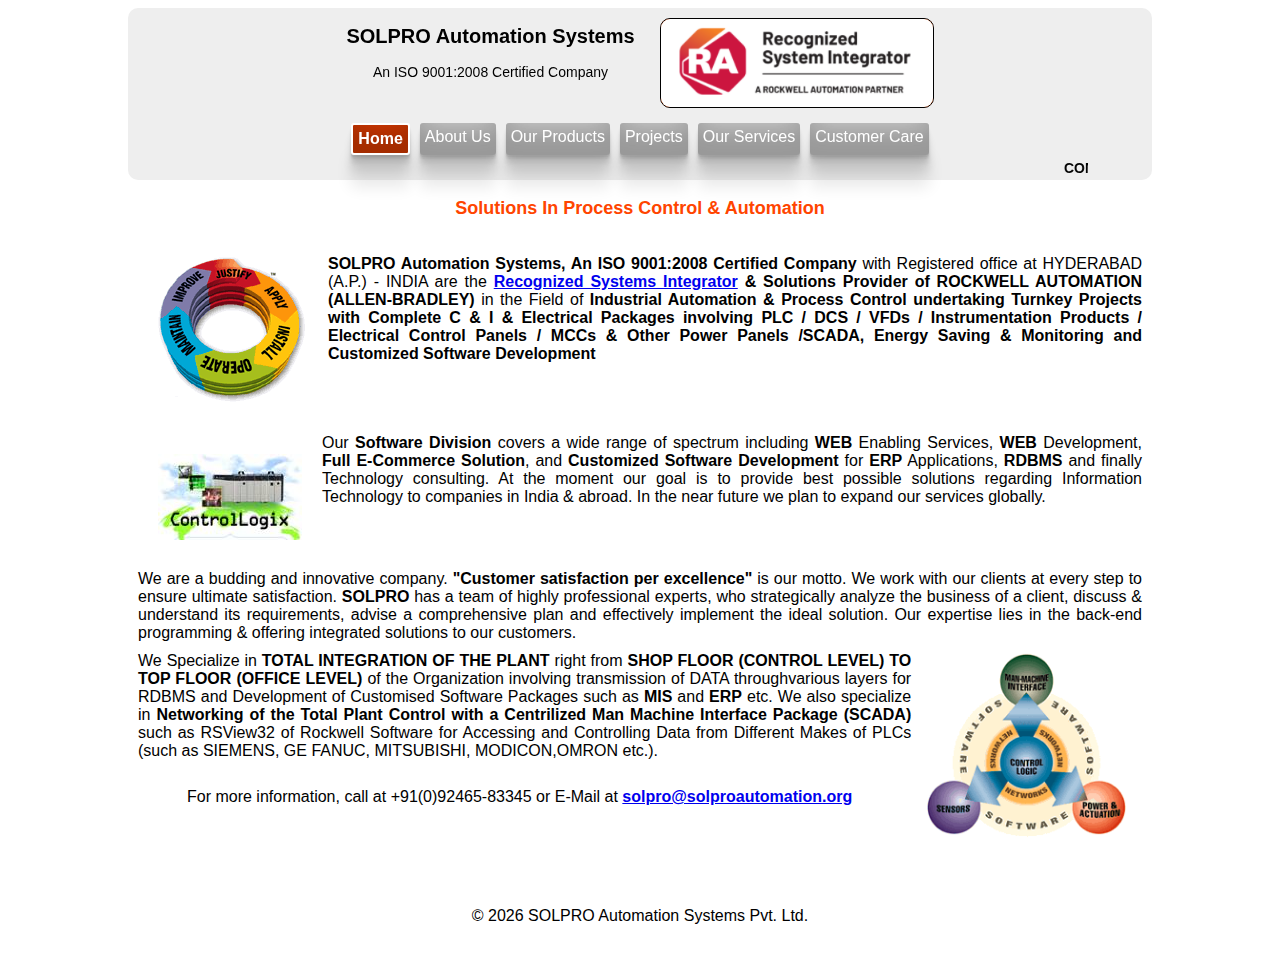
<file: index.html>
<!DOCTYPE html>
<html lang="en">
  <head>
    <meta charset="UTF-8" />
    <meta http-equiv="X-UA-Compatible" content="IE=edge" />
    <meta name="viewport" content="width=device-width, initial-scale=1.0" />
    <link rel="stylesheet" href="style.css" />
    <title>SOLPRO Automation Systems</title>
  </head>

  <body>
    <div id="container">
      <nav class="navigationbar">
        <div class="logozone">
          <div>
            <div>
              <h2>SOLPRO Automation Systems</h2>
              <p>An ISO 9001:2008 Certified Company</p>
                <span class="smalldevices">Rockwell Automation Partner & Recognized System Integrator</span>
            </div>
            
          </div>
          <img class= "pulse" src="headerimage.png" alt="" />
        </div>
        <div id="menu">
          <a href="#" class="active">Home</a>
          <a href="about.html">About Us</a>
          <a href="ourproducts.html">Our Products</a>
          <a href="projects.html">Projects</a>
          <a href="ourservices.html">Our Services</a>
          <!-- <a href="ourclients.html">Our Clients</a> -->
          <!-- <a href="contactus.html">Contact Us</a> -->
          <a href="customercare.html">Customer Care</a>
        </div>
        <div class="marquee-container">
          <marquee class='marquee-code' direction='left' behavior='scrool' scrollamount='3' >COMPLETE SOLUTIONS PROVIDER IN THE FIELD OF INDUSTRIAL AUTOMATION & PROCESS CONTROL USING PLC/DCS/SCADA/ELECTRICAL PANELS,MCC ETC.</marquee>
        </div>
      </nav>
      
      

      
      <div>
        <h3 class="center incfont">
          Solutions In Process Control  & Automation 
        </h3>

       
        
        <p>
          <img class="imgleft" src="homepageimages/pr_lcc.gif" alt="image">
          <br>
          <span class="bold">SOLPRO Automation Systems, An ISO 9001:2008 Certified Company </span> with Registered office at  HYDERABAD (A.P.) - INDIA  are the <span class="bold"> <a href="ROCKWELL CERTIFICATE OF RECOGNITION.pdf" target="_blank">Recognized Systems Integrator</a> & Solutions Provider of ROCKWELL AUTOMATION (ALLEN-BRADLEY) </span> in the Field of <span class="bold">Industrial Automation & Process Control undertaking Turnkey Projects with Complete C & I & Electrical Packages involving PLC / DCS / VFDs / Instrumentation  Products / Electrical Control Panels / MCCs & Other Power Panels /SCADA, Energy Saving & Monitoring and  Customized Software Development</span>
          <div class="clearfix"></div>

        </p>
        
        <p>
          <img class="imgleft" src="homepageimages/image002.jpg" alt="image">
          Our <span class="bold">Software Division</span> covers a wide range of spectrum including <span class="bold">WEB</span> Enabling Services, <span class="bold">WEB</span> Development, <span class="bold">Full E-Commerce Solution</span>, and <span class="bold">Customized Software Development</span> for <span class="bold">ERP</span> Applications, <span class="bold">RDBMS</span> and finally Technology consulting. At the moment our goal is to provide best possible solutions regarding Information Technology to companies in India & abroad. In the near future we plan to expand our services globally.
          <div class="clearfix"></div>
        </p>
        <p>
          We are a budding and innovative company. <span class="bold">"Customer satisfaction per excellence"</span> is our motto. We work with our clients at every step to ensure ultimate satisfaction. <span class="bold">SOLPRO</span> has a team of highly professional experts, who strategically analyze the business of a client, discuss & understand its requirements, advise a comprehensive plan and effectively implement the ideal solution. Our expertise lies in the back-end programming & offering integrated solutions to our customers.
        </p>

        <p>
          <img class="imgright" src="homepageimages/pr_ptm.gif" alt="">
          We Specialize in <span class="bold">TOTAL INTEGRATION OF THE PLANT</span> right from <span class="bold">SHOP FLOOR (CONTROL LEVEL) TO TOP FLOOR (OFFICE LEVEL)</span> of the Organization involving transmission of DATA throughvarious layers for RDBMS and  Development of Customised Software Packages such as <span class="bold">MIS</span> and <span class="bold">ERP</span> etc. We also specialize in <span class="bold">Networking of the Total Plant Control with a Centrilized Man Machine Interface Package (SCADA)</span> such as RSView32 of Rockwell Software for Accessing and Controlling Data from Different Makes of PLCs (such as SIEMENS, GE FANUC, MITSUBISHI, MODICON,OMRON etc.).
          <br>
          <br>
          <div class="clearjustify center">

            For more information, call at +91(0)92465-83345 or E-Mail at  <a href="mailto:someone@example.com"> <strong>solpro@solproautomation.org</strong></a>
          </div>
          <div class="clearfix"></div>
        </p>
        <p>
        </p>
      </div>

      <footer id="footer">

      </footer>

    </div>

  </body>
  <footer id="footer">
    <p class="center">
      &copy;
      <span></span>
      SOLPRO Automation Systems Pvt. Ltd.
      <br />
    </p>
  </footer>
  <script src="script.js"></script>
</html>
</file>
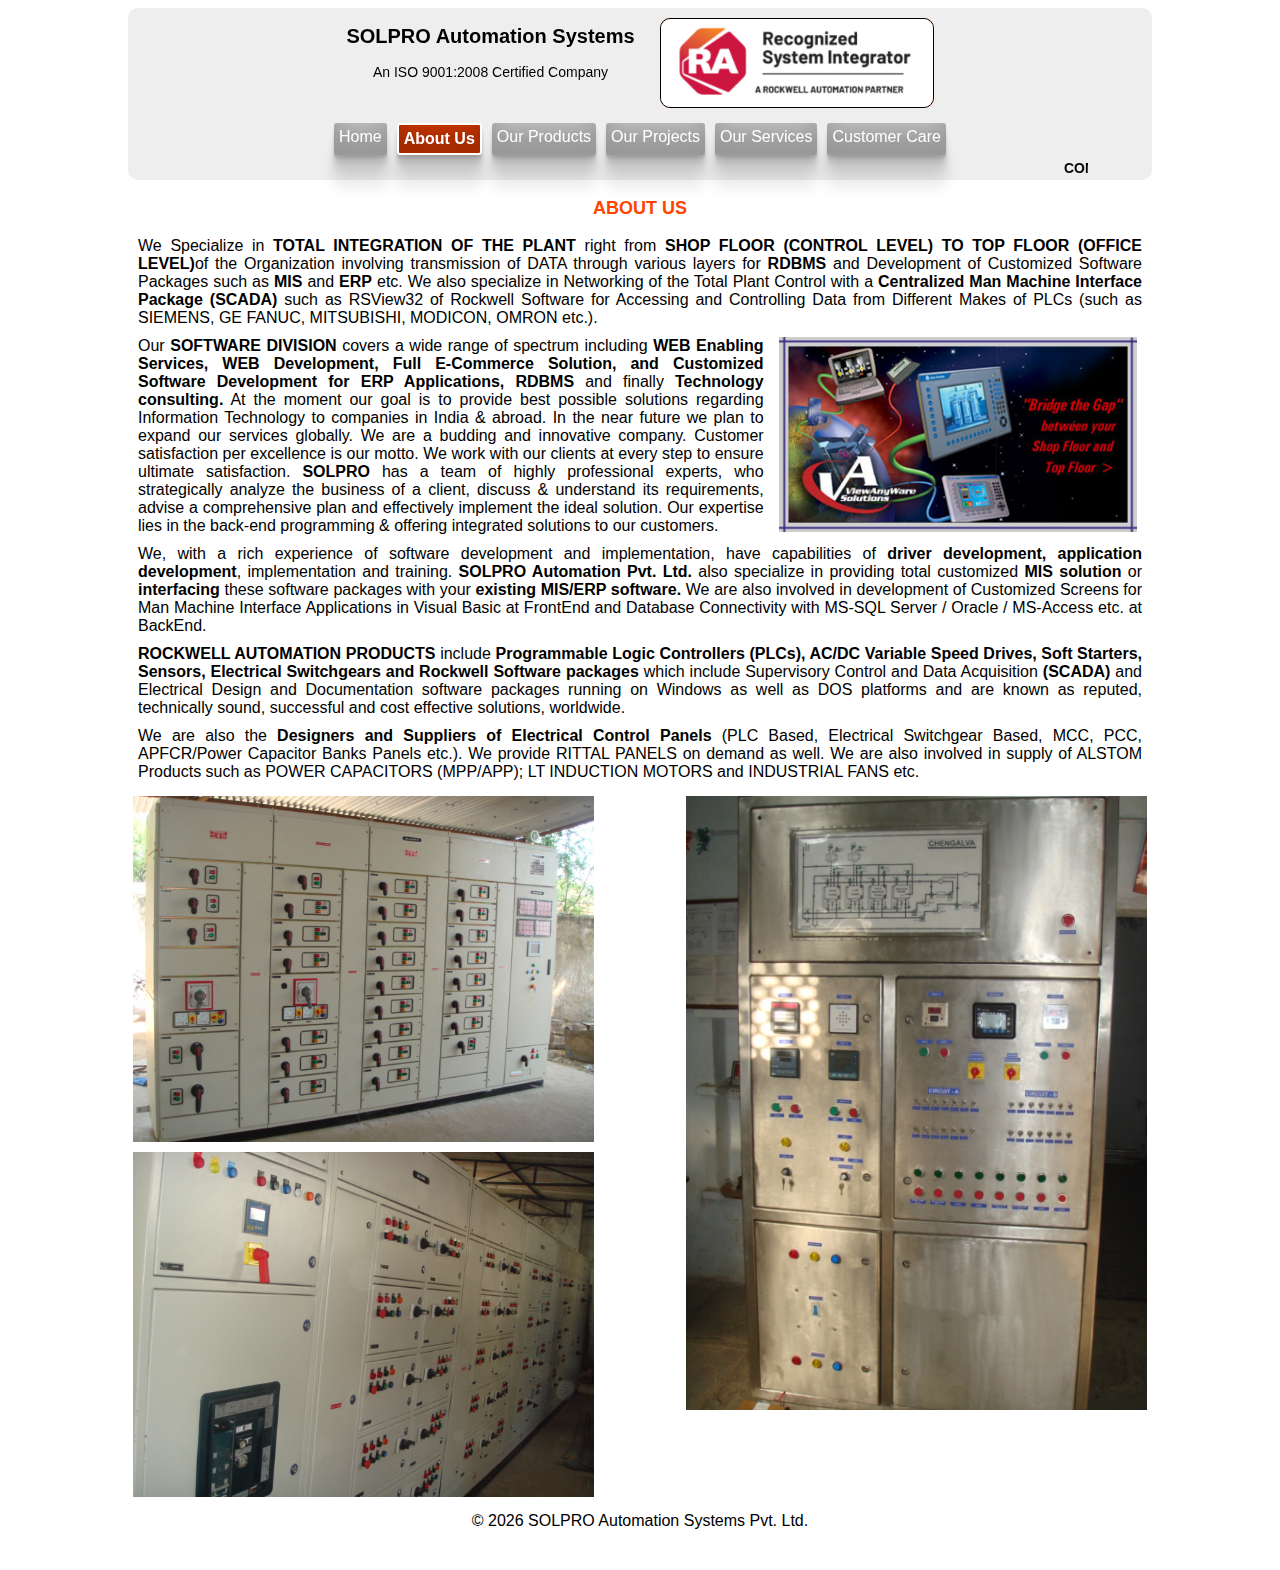
<file: about.html>
<!DOCTYPE html>
<html lang="en">
  <head>
    <meta charset="UTF-8" />
    <meta http-equiv="X-UA-Compatible" content="IE=edge" />
    <meta name="viewport" content="width=device-width, initial-scale=1.0" />
    <link rel="stylesheet" href="style.css" />
    <title>About Us - SOLPRO Automation Systems</title>
  </head>

  <body>
    <div id="container">
      <nav class="navigationbar">
        <div class="logozone">
          <div>
            <h2>SOLPRO Automation Systems</h2>
            <p>
              <span> An ISO 9001:2008 Certified Company
            </p>
            <p>
              <span class="smalldevices">Rockwell Automation Partner & Recognized System Integrator
            </p>
          </div>
          <img class="pulse" src="headerimage.png" alt="" />
        </div>
        <div id="menu">
          <a href="index.html">Home</a>
          <a href="#" class="active">About Us</a>
          <a href="ourproducts.html">Our Products</a>
          <a href="projects.html">Our Projects</a>
          <a href="ourservices.html">Our Services</a>
          <!-- <a href="ourclients.html">Our Clients</a> -->
          <!-- <a href="contactus.html">Contact Us</a> -->
          <a href="customercare.html">Customer Care</a>
        </div>
        <div class="marquee-container">
          <marquee class="marquee-code" direction="left" behavior="scrool" scrollamount="3"
            >COMPLETE SOLUTIONS PROVIDER IN THE FIELD OF INDUSTRIAL AUTOMATION & PROCESS CONTROL USING
            PLC/DCS/SCADA/ELECTRICAL PANELS,MCC ETC.</marquee
          >
        </div>
      </nav>

      <div>
        <h3 class="center incfont">ABOUT US</h3>
        <p>
          We Specialize in <span class="bold">TOTAL INTEGRATION OF THE PLANT</span> right from <span class="bold">SHOP FLOOR (CONTROL LEVEL) TO TOP FLOOR (OFFICE
          LEVEL)</span>of the Organization involving transmission of DATA through various layers for <span class="bold">RDBMS</span> and Development of
          Customized Software Packages such as <span class="bold">MIS</span> and <span class="bold">ERP</span> etc. We also specialize in Networking of the Total Plant
          Control with a <span class="bold">Centralized Man Machine Interface Package (SCADA)</span> such as RSView32 of Rockwell Software for
          Accessing and Controlling Data from Different Makes of PLCs (such as SIEMENS, GE FANUC, MITSUBISHI, MODICON,
          OMRON etc.).

        </p>
        <img class="imgright corr-35" src="./aboutusimages/image1.jpg" alt="" />


        <p>
          Our <span class="bold">SOFTWARE DIVISION</span> covers a wide range of spectrum including <span class="bold">WEB Enabling Services, WEB Development, Full
          E-Commerce Solution, and Customized Software Development for ERP Applications, RDBMS</span> and finally <span class="bold">Technology
          consulting.</span> At the moment our goal is to provide best possible solutions regarding Information Technology to
          companies in India & abroad. In the near future we plan to expand our services globally. We are a budding and
          innovative company. Customer satisfaction per excellence is our motto. We work with our clients at every step
          to ensure ultimate satisfaction. <span class="bold">SOLPRO</span> has a team of highly professional experts, who strategically analyze
          the business of a client, discuss & understand its requirements, advise a comprehensive plan and effectively
          implement the ideal solution. Our expertise lies in the back-end programming & offering integrated solutions
          to our customers.
        </p>
        <p>
          We, with a rich experience of software development and implementation, have capabilities of <span class="bold">driver
          development, application development</span>, implementation and training. <span class="bold">SOLPRO Automation Pvt. Ltd.</span> also specialize
          in providing total customized <span class="bold">MIS solution</span> or <span class="bold">interfacing</span> these software packages with your <span class="bold">existing MIS/ERP
          software.</span> We are also involved in development of Customized Screens for Man Machine Interface Applications in
          Visual Basic at FrontEnd and Database Connectivity with MS-SQL Server / Oracle / MS-Access etc. at BackEnd.
        </p>

        <p>
          

          <span class="bold">ROCKWELL AUTOMATION PRODUCTS</span> include <span class="bold">Programmable Logic Controllers (PLCs), AC/DC Variable Speed Drives, Soft
          Starters, Sensors, Electrical Switchgears and Rockwell Software packages</span> which include Supervisory Control and
          Data Acquisition <span class="bold">(SCADA)</span> and Electrical Design and Documentation software packages running on Windows as well
          as DOS platforms and are known as reputed, technically sound, successful and cost effective solutions,
          worldwide.

        </p>
        <p>
          
          
          We are also the <span class="bold">Designers and Suppliers of Electrical Control Panels</span> (PLC Based, Electrical Switchgear Based,
          MCC, PCC, APFCR/Power Capacitor Banks Panels etc.). We provide RITTAL PANELS on demand as well. We are also
          involved in supply of ALSTOM Products such as POWER CAPACITORS (MPP/APP); LT INDUCTION MOTORS and INDUSTRIAL
          FANS etc.
          <br>
        </p>
          <p>

            <div class="">

              
              <img src="aboutusimages/ONGC DRAWOUT MCC+PLC Panel.jfif" class="imgleft wid45" alt="">
              <img src="aboutusimages/PLC Panel for CIP.jfif" class="imgright wid45" alt="">
              <img class="imgleft wid45  " src="./aboutusimages/MCC (2).jfif" alt="">
              <div class="clearfix"></div>
            </div>
          </p>

        
          
          

        
      </div>
    </div>
  </body>
  <footer id="footer">
    <p class="center">
      &copy;
      <span></span>
      SOLPRO Automation Systems Pvt. Ltd.
      <br />
    </p>
  </footer>
  <script src="script.js"></script>

</html>
</file>
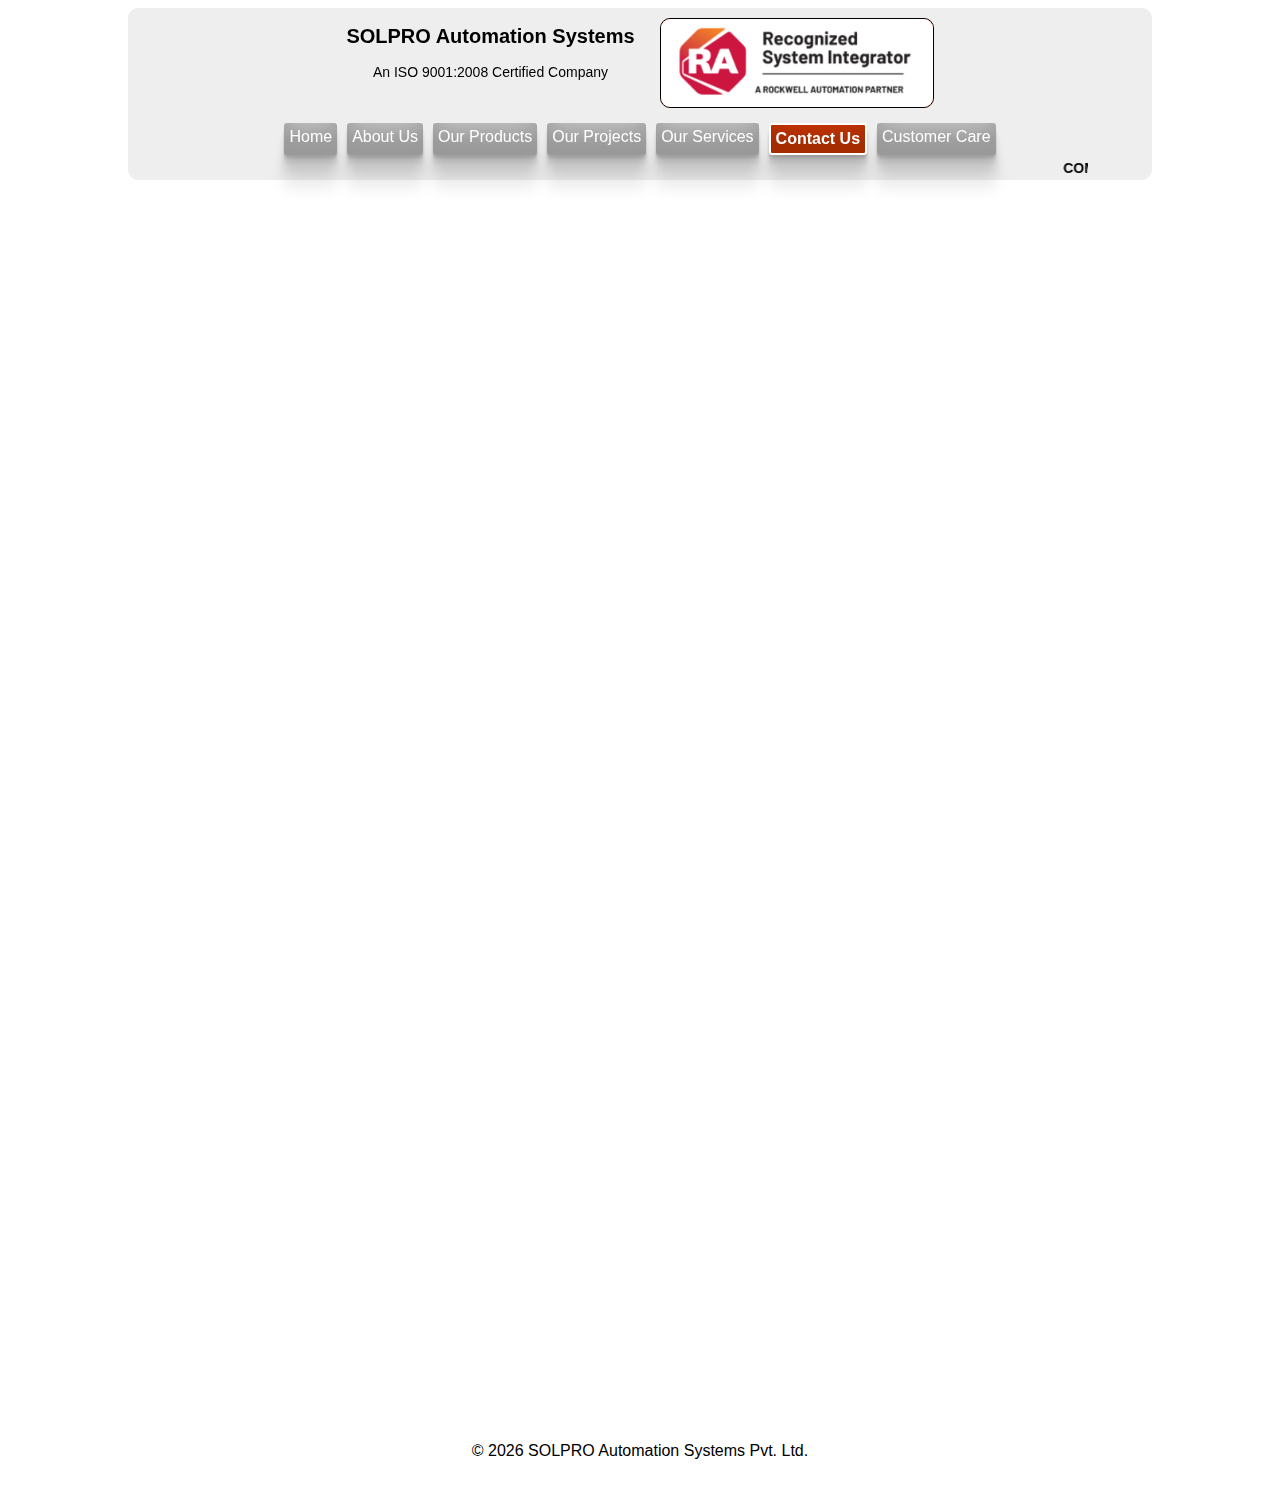
<file: contactus.html>
<!DOCTYPE html>
<html lang="en">
  <head>
    <meta charset="UTF-8" />
    <meta http-equiv="X-UA-Compatible" content="IE=edge" />
    <meta name="viewport" content="width=device-width, initial-scale=1.0" />
    <link rel="stylesheet" href="style.css" />
    <title>Contact Us - SOLPRO Automation Systems</title>
  </head>

  <body>
    <div id="container">
      <nav class="navigationbar">
        <div class="logozone">
          <div>
            <h2>SOLPRO Automation Systems</h2>
            <p>
              <span>An ISO 9001:2008 Certified Company</span>
            </p>
            <p>
              <span class="smalldevices">
                Rockwell Automation Partner & Recognized System Integrator
              </span>
            </p>
          </div>
          <img class="pulse" src="headerimage.png" alt="" />
        </div>
        <div id="menu">
          <a href="index.html">Home</a>
          <a href="about.html">About Us</a>
          <a href="ourproducts.html">Our Products</a>
          <a href="projects.html">Our Projects</a>
          <a href="ourservices.html">Our Services</a>
          <!-- <a href="ourclients.html">Our Clients</a> -->
          <a href="#" class="active">Contact Us</a>
          <a href="customercare.html">Customer Care</a>
        </div>
        <div class="marquee-container">
          <marquee
            class="marquee-code"
            direction="left"
            behavior="scrool"
            scrollamount="3"
          >
            COMPLETE SOLUTIONS PROVIDER IN THE FIELD OF INDUSTRIAL AUTOMATION &
            PROCESS CONTROL USING PLC/DCS/SCADA/ELECTRICAL PANELS,MCC ETC.
          </marquee>
        </div>
      </nav>
    </div>
    <div >
      <div class="contactform">
        <iframe src="https://docs.google.com/forms/d/e/1FAIpQLScWnnIuK90iy4w7n-n-uVvs8ANgHSNP3gcescEr6vM7kZXhtQ/viewform?embedded=true" width="500" height="700" frameborder="0" marginheight="0" marginwidth="4">Loading…</iframe>
      </div>
    </div>
  </body>
  <footer id="footer">
    <p class="center">
      &copy;
      <span></span>
      SOLPRO Automation Systems Pvt. Ltd.
      <br />
    </p>
  </footer>
  <script src="script.js"></script>
</html>
</file>
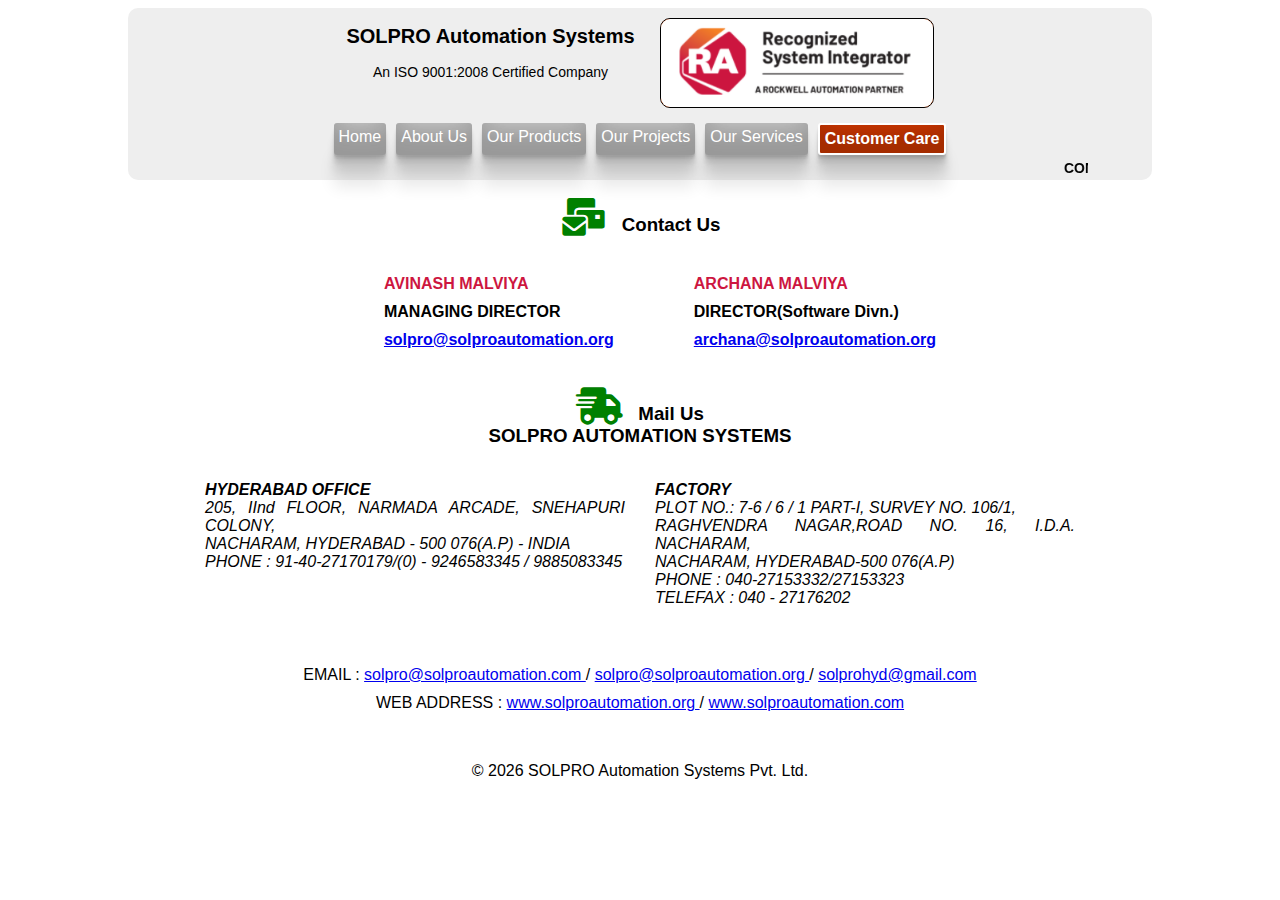
<file: customercare.html>
<!DOCTYPE html>
<html lang="en">
  <head>
    <meta charset="UTF-8" />
    <meta http-equiv="X-UA-Compatible" content="IE=edge" />
    <meta name="viewport" content="width=device-width, initial-scale=1.0" />
    <link
      rel="stylesheet"
      href="https://cdnjs.cloudflare.com/ajax/libs/font-awesome/6.0.0/css/all.min.css"
      integrity="sha512-9usAa10IRO0HhonpyAIVpjrylPvoDwiPUiKdWk5t3PyolY1cOd4DSE0Ga+ri4AuTroPR5aQvXU9xC6qOPnzFeg=="
      crossorigin="anonymous"
      referrerpolicy="no-referrer"
    />
    <link rel="stylesheet" href="style.css" />
    <title>Customer Care - SOLPRO Automation Systems</title>
  </head>

  <body>
    <div id="container">
      <nav class="navigationbar">
        <div class="logozone">
          <div>
            <h2>SOLPRO Automation Systems</h2>
            <p>
              <span>An ISO 9001:2008 Certified Company</span>
            </p>
            <p>
              <span class="smalldevices">
                Rockwell Automation Partner & Recognized System Integrator
              </span>
            </p>
          </div>
          <img class="pulse" src="headerimage.png" alt="" />
        </div>
        <div id="menu">
          <a href="index.html">Home</a>
          <a href="about.html">About Us</a>
          <a href="ourproducts.html">Our Products</a>
          <a href="projects.html">Our Projects</a>
          <a href="ourservices.html">Our Services</a>
          <!-- <a href="ourclients.html">Our Clients</a> -->
          <!-- <a href="contactus.html">Contact Us</a> -->
          <a href="#" class="active">Customer Care</a>
        </div>
        <div class="marquee-container">
          <marquee
            class="marquee-code"
            direction="left"
            behavior="scrool"
            scrollamount="3"
          >
            COMPLETE SOLUTIONS PROVIDER IN THE FIELD OF INDUSTRIAL AUTOMATION &
            PROCESS CONTROL USING PLC/DCS/SCADA/ELECTRICAL PANELS,MCC ETC.
          </marquee>
        </div>
      </nav>

      <div>
        <article>
          <h3 class="center">
            <i class="fa-solid fa-envelopes-bulk fa-2x"></i>
            Contact Us
          </h3>
          <div class="contact">
            <ul>
              <li id="red">AVINASH MALVIYA</li>
              <li>MANAGING DIRECTOR</li>
              <li>
                <a href="mailto:solpro@solproautomation.org">
                  solpro@solproautomation.org
                </a>
              </li>
            </ul>
            <ul>
              <li id="red">ARCHANA MALVIYA</li>
              <li>DIRECTOR(Software Divn.)</li>
              <li>
                <a href="mailto:archana@solproautomation.org">
                  archana@solproautomation.org
                </a>
              </li>
            </ul>
          </div>
        </article>

        <article>
          <h3 class="center">
            <i class="fa-solid fa-truck-fast fa-2x"></i>
            Mail Us
            <br />
            SOLPRO AUTOMATION SYSTEMS
          </h3>
          <div class="addresses">
            <address>
              <span class="bold">
                HYDERABAD OFFICE
              </span>
              <br />
              205, IInd FLOOR, NARMADA ARCADE, SNEHAPURI COLONY,
              <br />
              NACHARAM, HYDERABAD - 500 076(A.P) - INDIA
              <br />
              PHONE : 91-40-27170179/(0) - 9246583345 / 9885083345
              <br />
            </address>

            <address>
              <span class="bold">
                FACTORY
              </span>
              <br />
              PLOT NO.: 7-6 / 6 / 1 PART-I, SURVEY NO. 106/1,
              <br />
              RAGHVENDRA NAGAR,ROAD NO. 16, I.D.A. NACHARAM,
              <br />
              NACHARAM, HYDERABAD-500 076(A.P)
              <br />
              PHONE : 040-27153332/27153323
              <br />
              TELEFAX : 040 - 27176202
              <br />
            </address>
          </div>
          <div class="needtopmargin">

            <p class="center">
              EMAIL :
              <a href="mailto:solpro@solproautomation.com">
                solpro@solproautomation.com
              </a>
              
              /
              
              <a href="mailto:solpro@solproautomation.org">
                solpro@solproautomation.org
              </a>
              
              /
              
              <a href="mailto:solprohyd@gmail.com">solprohyd@gmail.com</a>
            </p>
            <p class="center">
              WEB ADDRESS :
              <a href="http://www.solproautomation.org">
                www.solproautomation.org
              </a>
              /
              <a href="http://www.solproautomation.com">
                www.solproautomation.com
              </a>
            </p>
          </div>
        </article>
      </div>
    </div>
  </body>
  <footer id="footer">
    <p class="center">
      &copy;
      <span></span>
      SOLPRO Automation Systems Pvt. Ltd.
      <br />
    </p>
  </footer>
  <script src="script.js"></script>
</html>
</file>
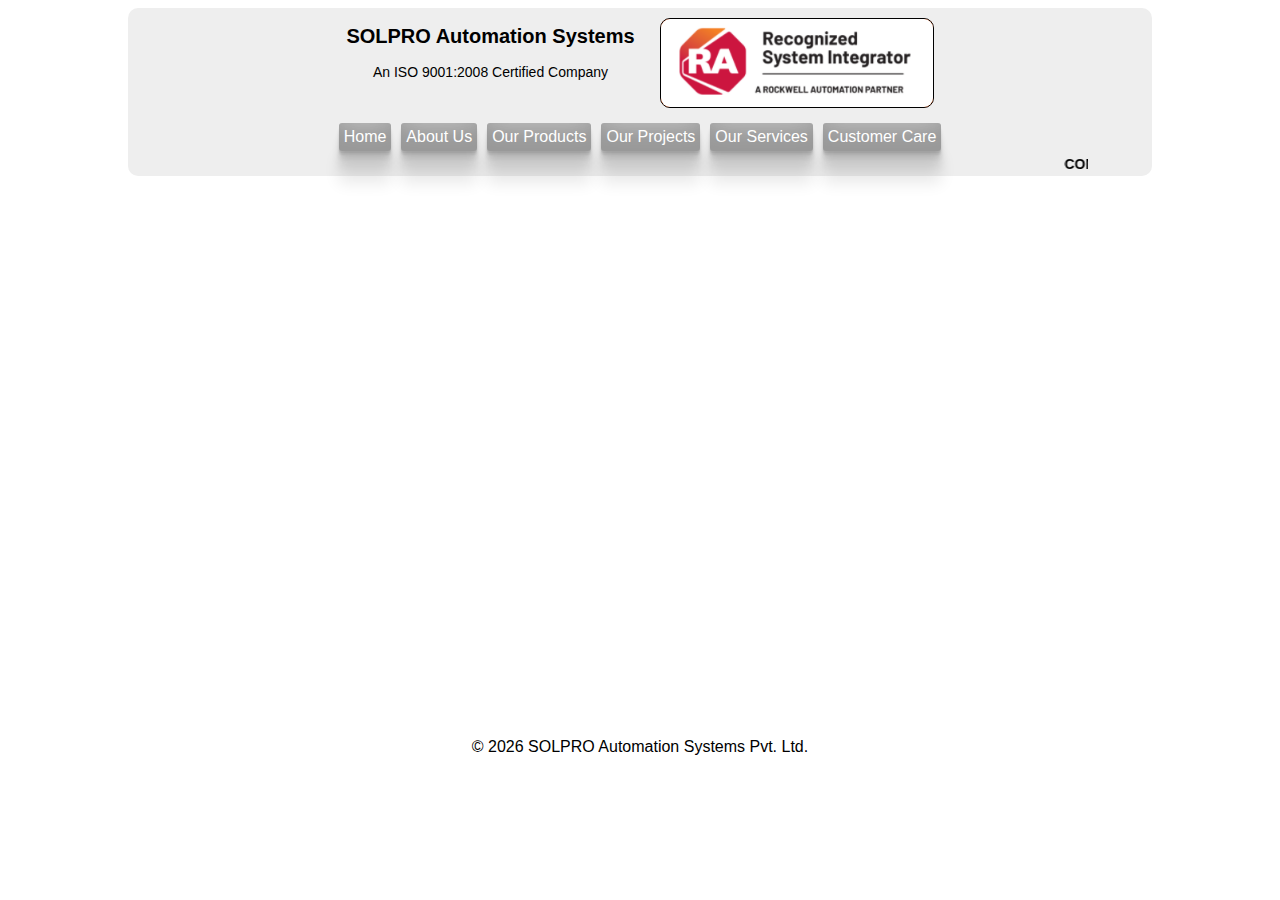
<file: ourclients.html>
<!DOCTYPE html>
<html lang="en">
  <head>
    <meta charset="UTF-8" />
    <meta http-equiv="X-UA-Compatible" content="IE=edge" />
    <meta name="viewport" content="width=device-width, initial-scale=1.0" />
    <link rel="stylesheet" href="style.css" />
    <title>Our Clients - SOLPRO Automation Systems</title>
  </head>

  <body>
    <div id="container">
      <nav class="navigationbar">
        <div class="logozone">
          <div>
            <h2>SOLPRO Automation Systems</h2>
            <p>
              <span>An ISO 9001:2008 Certified Company</span>
            </p>
            <p>
              <span class="smalldevices">
                Rockwell Automation Partner & Recognized System Integrator
              </span>
            </p>
          </div>
          <img class="pulse" src="headerimage.png" alt="" />
        </div>
        <div id="menu">
          <a href="index.html">Home</a>
          <a href="about.html">About Us</a>
          <a href="ourproducts.html">Our Products</a>
          <a href="projects.html">Our Projects</a>
          <a href="ourservices.html">Our Services</a>
          <!-- <a href="#" class="active">Our Clients</a> -->
          <!-- <a href="contactus.html">Contact Us</a> -->
          <a href="customercare.html">Customer Care</a>
        </div>
        <div class="marquee-container">
          <marquee
            class="marquee-code"
            direction="left"
            behavior="scrool"
            scrollamount="3"
          >
            COMPLETE SOLUTIONS PROVIDER IN THE FIELD OF INDUSTRIAL AUTOMATION &
            PROCESS CONTROL USING PLC/DCS/SCADA/ELECTRICAL PANELS,MCC ETC.
          </marquee>
        </div>
      </nav>
    </div>
  </body>
  <footer id="footer">
    <p class="center">
      &copy;
      <span></span>
      SOLPRO Automation Systems Pvt. Ltd.
      <br />
    </p>
  </footer>
  <script src="script.js"></script>
</html>
</file>
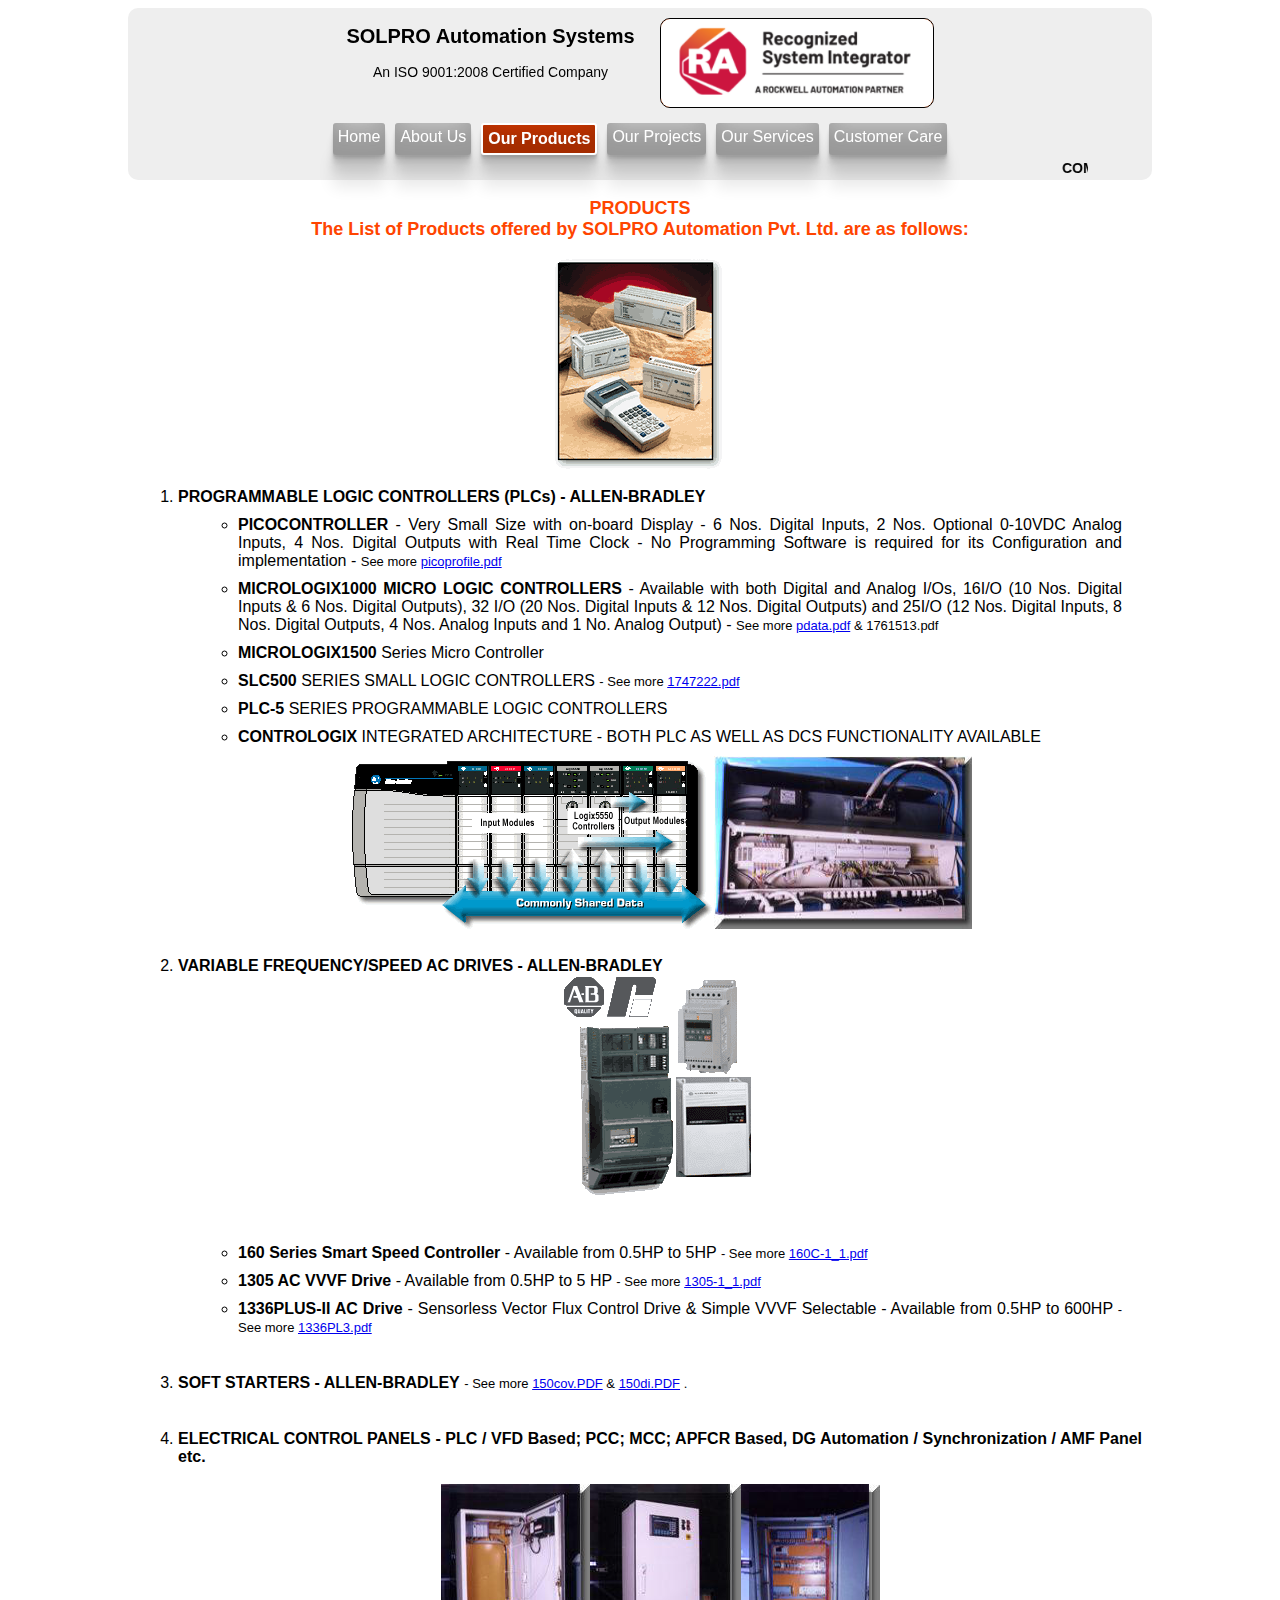
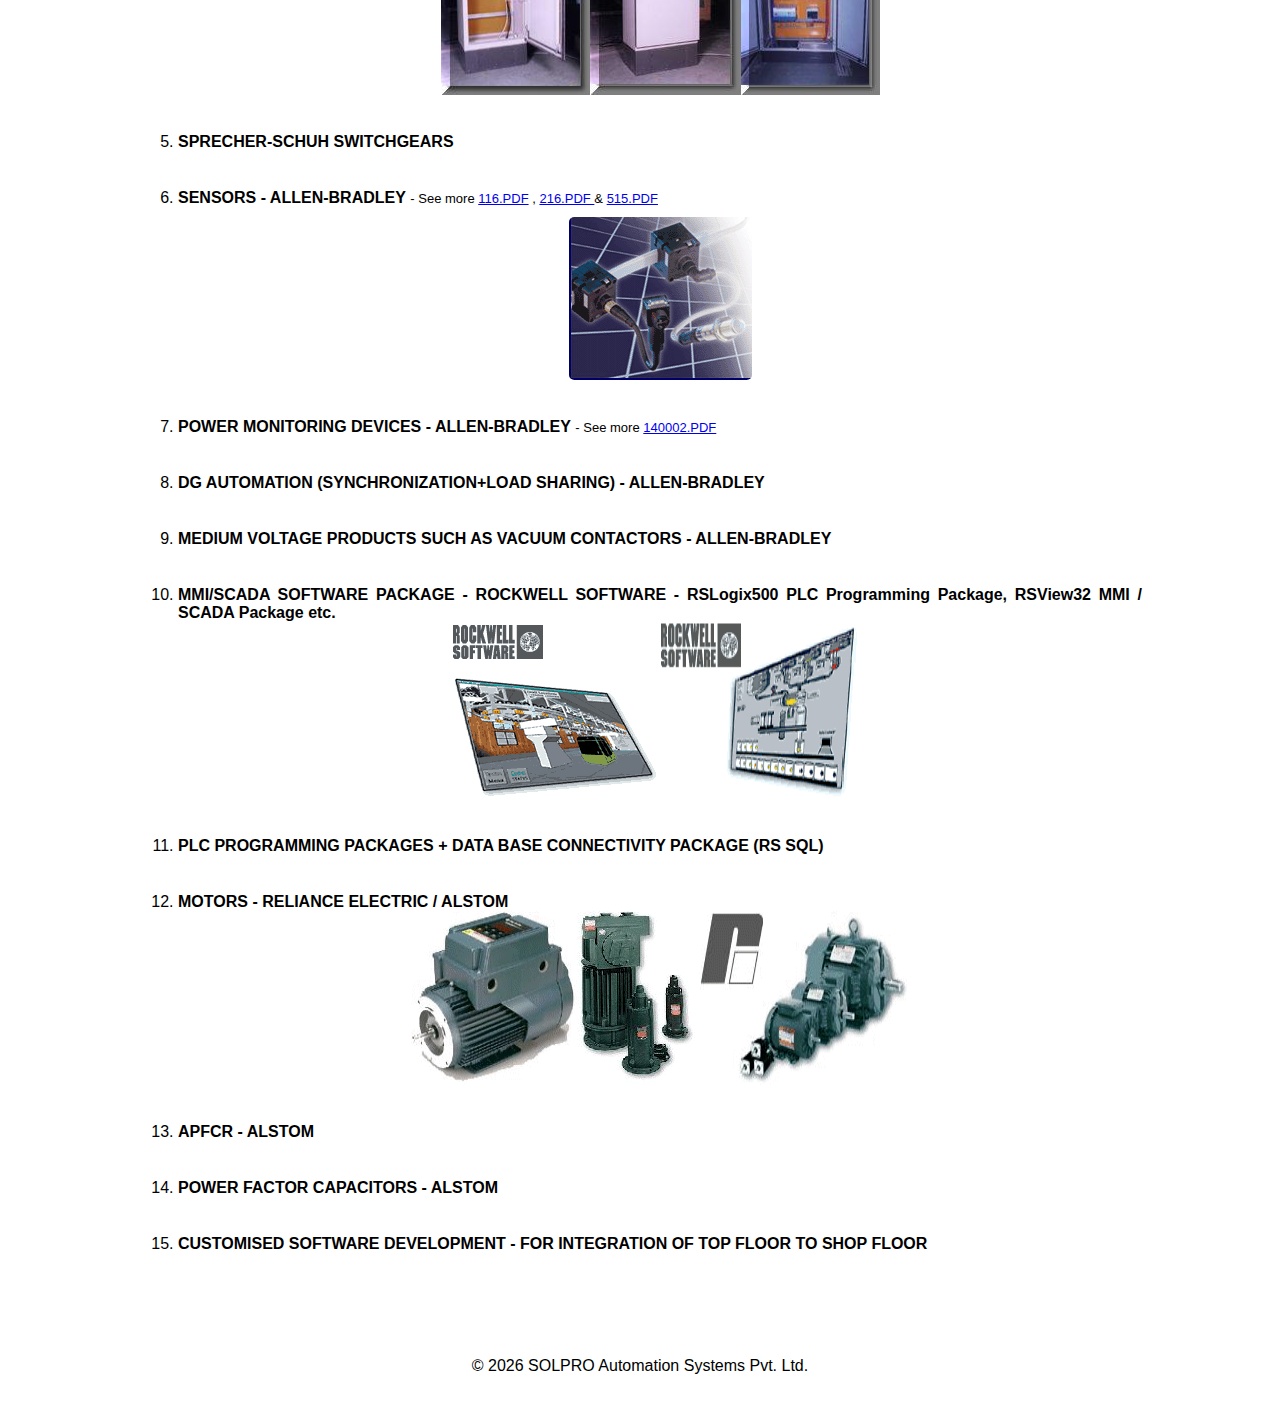
<file: ourproducts.html>
<!DOCTYPE html>
<html lang="en">
  <head>
    <meta charset="UTF-8" />
    <meta http-equiv="X-UA-Compatible" content="IE=edge" />
    <meta name="viewport" content="width=device-width, initial-scale=1.0" />
    <link rel="stylesheet" href="style.css" />
    <title>Our Products - SOLPRO Automation Systems</title>
  </head>

  <body>
    <div id="container">
      <nav class="navigationbar">
        <div class="logozone">
          <div>
            <h2>SOLPRO Automation Systems</h2>
            <p>
              <span> An ISO 9001:2008 Certified Company</span>
            </p>
            <p>
              <span class="smalldevices">Rockwell Automation Partner & Recognized System Integrator</span>
            </p>
          </div>
          <img class="pulse" src="headerimage.png" alt="" />
        </div>
        <div id="menu">
          <a href="index.html">Home</a>
          <a href="about.html">About Us</a>
          <a href="#" class="active">Our Products</a>
          <a href="projects.html">Our Projects</a>
          <a href="ourservices.html">Our Services</a>
          <!-- <a href="ourclients.html">Our Clients</a> -->
          <!-- <a href="contactus.html">Contact Us</a> -->
          <a href="customercare.html">Customer Care</a>
        </div>
        <div class="marquee-container">
          <marquee class="marquee-code" direction="left" behavior="scrool" scrollamount="3"
            >COMPLETE SOLUTIONS PROVIDER IN THE FIELD OF INDUSTRIAL AUTOMATION & PROCESS CONTROL USING
            PLC/DCS/SCADA/ELECTRICAL PANELS,MCC ETC.</marquee
          >
        </div>
      </nav>
      <article>
        <h3 class="center incfont">PRODUCTS  <br>The List of Products offered by SOLPRO Automation Pvt. Ltd. are as follows:</h3>
        <div class="imgcenter">
          <img  src="productimages/pr_1.gif" alt="">
        </div>
        <ol>
          <li>
           <span class="bold"> PROGRAMMABLE LOGIC CONTROLLERS (PLCs) - ALLEN-BRADLEY</span>

            <ul>
                          
              <li>
                <span class="bold">PICOCONTROLLER</span> - Very Small Size with on-board Display - 6 Nos. Digital Inputs, 2 Nos. Optional 0-10VDC
                Analog Inputs, 4 Nos. Digital Outputs with Real Time Clock - No Programming Software is required for its
                Configuration and implementation -
                <span class="small"
                  >See more
                  <a href="productpdfs/picoprofile.pdf" target="_blank" rel="noopener noreferrer">
                    picoprofile.pdf</a
                  ></span
                >
              </li>
              <li>
                <span class="bold">MICROLOGIX1000 MICRO LOGIC CONTROLLERS</span> - Available with both Digital and Analog I/Os, 16I/O (10 Nos.
                Digital Inputs & 6 Nos. Digital Outputs), 32 I/O (20 Nos. Digital Inputs & 12 Nos. Digital Outputs) and
                25I/O (12 Nos. Digital Inputs, 8 Nos. Digital Outputs, 4 Nos. Analog Inputs and 1 No. Analog Output) -
                <span class="small">
                  See more <a href="productpdfs/pdata.pdf" target="_blank" rel="noopener noreferrer">pdata.pdf</a> &
                  1761513.pdf</span
                >
              </li>

              <li><span class="bold">MICROLOGIX1500</span> Series Micro Controller

              </li>
              <li>
                <span class="bold">SLC500</span> SERIES SMALL LOGIC CONTROLLERS
                <span class="small"
                  >- See more
                  <a href="productpdfs/1747222.pdf" target="_blank" rel="noopener noreferrer">1747222.pdf</a></span
                >
              </li>
              <li><span class="bold">PLC-5</span> SERIES PROGRAMMABLE LOGIC CONTROLLERS</li>
              <li><span class="bold">CONTROLOGIX</span> INTEGRATED ARCHITECTURE - BOTH PLC AS WELL AS DCS FUNCTIONALITY AVAILABLE</li>
              <div class="clearfix"></div>
              
            </ul>
          </li>
          <div class="projects">
            <img  src="productimages/clogix_diagram.gif" alt="">
            <img  src="productimages/Scan15small.jpg" alt="">
          </div>
          <br />
          <li>
            <span class="bold">VARIABLE FREQUENCY/SPEED AC DRIVES - ALLEN-BRADLEY</span>
            <div class="imgcenter">

              <img src="productimages/pr_pa1.gif" alt="">
            </div>
            <ul>
              <div>
                <br>
                <li>
                  <span class="bold">160 Series Smart Speed Controller</span> - Available from 0.5HP to 5HP
                  <span class="small"
                    >- See more
                    <a href="productpdfs/160c-1_1.pdf" target="_blank" rel="noopener noreferrer"> 160C-1_1.pdf</a></span
                  >
                </li>
                <li>
                  <span class="bold">1305 AC VVVF Drive</span> - Available from 0.5HP to 5 HP
                  <span class="small"
                    >- See more <a href="productpdfs/" target="_blank" rel="noopener noreferrer">1305-1_1.pdf</a>
                  </span>
                </li>
                <li>
                  <span class="bold">1336PLUS-II AC Drive</span> - Sensorless Vector Flux Control Drive & Simple VVVF Selectable - Available from
                  0.5HP to 600HP <span class="small"> - See more <a href="productpdfs/1336pl3.pdf"_blank" rel="noopener noreferrer">1336PL3.pdf</a> </span>
                </li>
              </div>

            </ul>
            <br>
          </li>
          <li><span class="bold">SOFT STARTERS - ALLEN-BRADLEY</span> <span class="small">- See more <a href="productpdfs/150cov.pdf" target="_blank" rel="noopener noreferrer"> 150cov.PDF</a> & <a href="productpdfs/150di.pdf" target="_blank" rel="noopener noreferrer">150di.PDF</a> .</span></li>
          <br>
          <li>
            
            <span class="bold">ELECTRICAL CONTROL PANELS - PLC / VFD Based; PCC; MCC; APFCR Based, DG Automation / Synchronization / AMF
            Panel etc.</span>
            <br><br>
            <div class="projects">
              
              <img src="productimages/image1.jpg" alt="">
              <img src="productimages/image2.jpg" alt="">
              <img src="productimages/image3.jpg" alt="">
            </div>
          </li>

          <br>

          <li><span class="bold">SPRECHER-SCHUH SWITCHGEARS</span></li>
          <br>

          <li><span class="bold">SENSORS - ALLEN-BRADLEY</span> <span class="small"> - See more <a href="productpdfs/116.pdf" target="_blank" rel="noopener noreferrer"> 116.PDF</a> , <a href="productpdfs/216.pdf" target="_blank" rel="noopener noreferrer"> 216.PDF </a>& <a href="productpdfs/515.pdf" target="_blank" rel="noopener noreferrer"> 515.PDF </a></span>
          
          <div class="centerimg"> <img src="productimages/12_13_00_home_img.gif" alt=""></div>
          
          </li>
          <br>

          <li><span class="bold">POWER MONITORING DEVICES - ALLEN-BRADLEY</span> <span class="small"> - See more <a href="productpdfs/140002.pdf" target="_blank" rel="noopener noreferrer"> 140002.PDF </a></span></li>
          <br>

          <li><span class="bold">DG AUTOMATION (SYNCHRONIZATION+LOAD SHARING) - ALLEN-BRADLEY</span></li>
          <br>

          <li><span class="bold">MEDIUM VOLTAGE PRODUCTS SUCH AS VACUUM CONTACTORS - ALLEN-BRADLEY</span></li>
          <br>

          <li>
            <span class="bold">MMI/SCADA SOFTWARE PACKAGE - ROCKWELL SOFTWARE - RSLogix500 PLC Programming Package, RSView32 MMI / SCADA
            Package etc.</span>
            <div class="projects">
              <img src="productimages/pr_2.gif" alt="">
              <img src="productimages/b_rs.gif" alt="">
            </div>
          </li>
          <br>

          <li><span class="bold">PLC PROGRAMMING PACKAGES + DATA BASE CONNECTIVITY PACKAGE (RS SQL)</span></li>
          <br>

          <li><span class="bold">MOTORS - RELIANCE ELECTRIC / ALSTOM</span>
            <div class="projects">
              <img src="productimages/image1.gif" alt="">
              <img src="productimages/image2.gif" alt="">
              <img src="productimages/image3.gif" alt="">
            </div>
          </li>
          <br>

          <li><span class="bold">APFCR - ALSTOM</span></li>
          <br>

          <li><span class="bold">POWER FACTOR CAPACITORS - ALSTOM</span></li>
          <br>

          <li><span class="bold">CUSTOMISED SOFTWARE DEVELOPMENT - FOR INTEGRATION OF TOP FLOOR TO SHOP FLOOR</span></li>
          <br>

        </ol>
      </article>
    </div>
    <footer id="footer">

    </footer>
  </body>
  <footer id="footer">
    <p class="center">
      &copy;
      <span></span>
      SOLPRO Automation Systems Pvt. Ltd.
      <br />
    </p>
  </footer>
  <script src="script.js"></script>
</html>
</file>
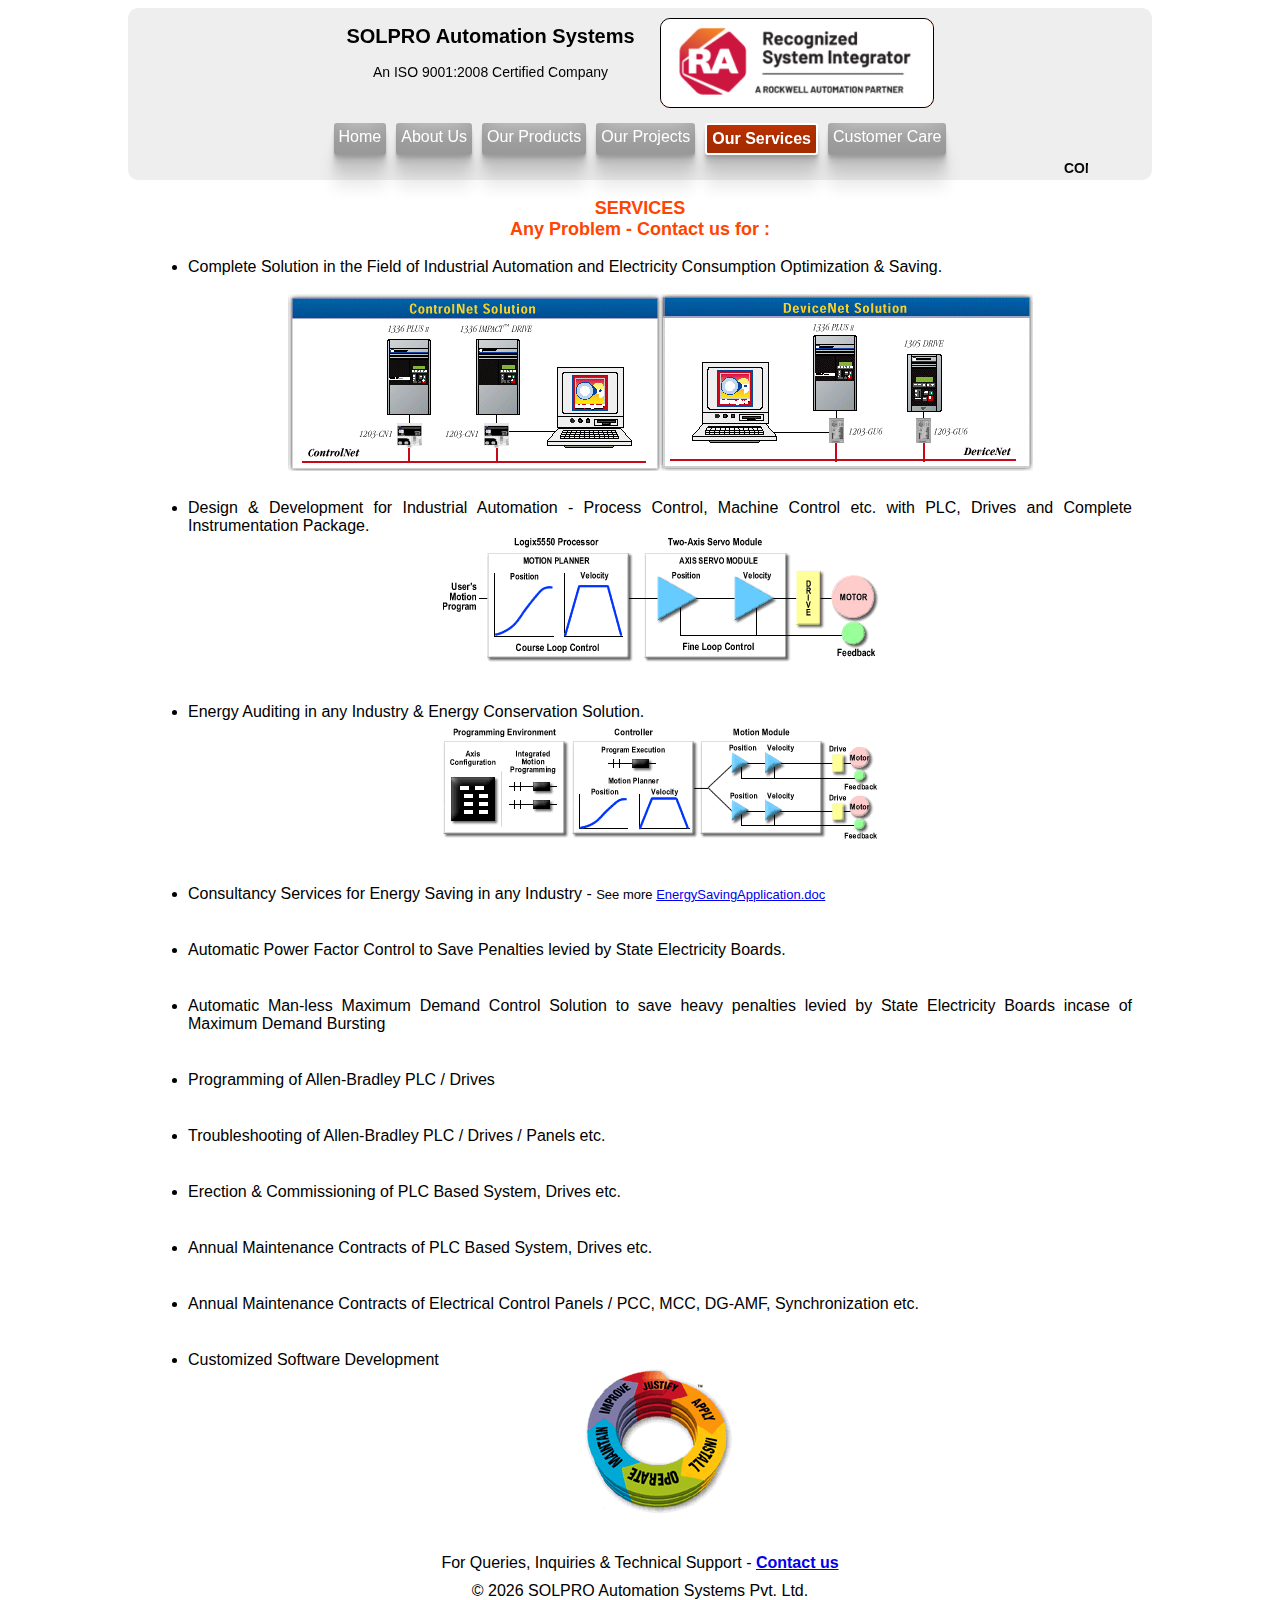
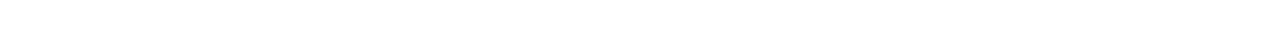
<file: ourservices.html>
<!DOCTYPE html>
<html lang="en">
  <head>
    <meta charset="UTF-8" />
    <meta http-equiv="X-UA-Compatible" content="IE=edge" />
    <meta name="viewport" content="width=device-width, initial-scale=1.0" />
    <link rel="stylesheet" href="style.css" />
    <title>Our Services - SOLPRO Automation Systems</title>
  </head>

  <body>
    <div id="container">
      <nav class="navigationbar">
        <div class="logozone">
          <div>
            <h2>SOLPRO Automation Systems</h2>
            <p>
              <span>An ISO 9001:2008 Certified Company</span>
            </p>
            <p>
              <span class="smalldevices">
                Rockwell Automation Partner & Recognized System Integrator
              </span>
            </p>
          </div>
          <img class="pulse" src="headerimage.png" alt="" />
        </div>
        <div id="menu">
          <a href="index.html">Home</a>
          <a href="about.html">About Us</a>
          <a href="ourproducts.html">Our Products</a>
          <a href="projects.html">Our Projects</a>
          <a href="#" class="active">Our Services</a>
          <!-- <a href="ourclients.html">Our Clients</a> -->
          <!-- <a href="contactus.html">Contact Us</a> -->
          <a href="customercare.html">Customer Care</a>
        </div>
        <div class="marquee-container">
          <marquee
            class="marquee-code"
            direction="left"
            behavior="scrool"
            scrollamount="3"
          >
            COMPLETE SOLUTIONS PROVIDER IN THE FIELD OF INDUSTRIAL AUTOMATION &
            PROCESS CONTROL USING PLC/DCS/SCADA/ELECTRICAL PANELS,MCC ETC.
          </marquee>
        </div>
      </nav>
      <article>
        <h3 class="center incfont">
          SERVICES
          <br />
          Any Problem - Contact us for :
        </h3>

        <ul>
          <li>
            Complete Solution in the Field of Industrial Automation and
            Electricity Consumption Optimization & Saving.
            <br />
            <br />
            <div class="services">
              <img src="serviceimages/controlnet_solution.gif" alt="" />
              <img src="serviceimages/devicenet_solution.gif" alt="" />
            </div>
            <br />
          </li>

          <li>
            Design & Development for Industrial Automation - Process Control,
            Machine Control etc. with PLC, Drives and Complete Instrumentation
            Package.
            <div class="services">
              <img src="serviceimages/diagram.gif" alt="" />
            </div>
          </li>
          <br />

          <li>
            Energy Auditing in any Industry & Energy Conservation Solution.
            <div class="services">
              <img src="serviceimages/diagram2.gif" alt="" />
            </div>
          </li>
          <br />

          <li>
            Consultancy Services for Energy Saving in any Industry -
            <span class="small">
              See more

              <a
                href="servicesdocs/EnergySavingApplication.doc"
                target="_blank"
                rel="noopener noreferrer"
              >
                EnergySavingApplication.doc
              </a>
            </span>
          </li>
          <br />
          <li>
            Automatic Power Factor Control to Save Penalties levied by State
            Electricity Boards.
          </li>
          <br />
          <li>
            Automatic Man-less Maximum Demand Control Solution to save heavy
            penalties levied by State Electricity Boards incase of Maximum
            Demand Bursting
          </li>
          <br />
          <li>
            Programming of Allen-Bradley PLC / Drives
          </li>
          <br />
          <li>
            Troubleshooting of Allen-Bradley PLC / Drives / Panels etc.
          </li>
          <br />
          <li>
            Erection & Commissioning of PLC Based System, Drives etc.
          </li>
          <br />
          <li>
            Annual Maintenance Contracts of PLC Based System, Drives etc.
          </li>
          <br />

          <li>
            Annual Maintenance Contracts of Electrical Control Panels / PCC,
            MCC, DG-AMF, Synchronization etc.
          </li>
          <br />
          <li>
            Customized Software Development
            <div class="services">
              <img src="serviceimages/pr_lcc.gif" alt="" />
            </div>
          </li>
          <br />
        </ul>
        <p class="center">
          For Queries, Inquiries & Technical Support -
          <span class="bold"><a href="customercare.html">Contact us</a></span>
        </p>
      </article>
    </div>
  </body>
  <footer id="footer">
    <p class="center">
      &copy;
      <span></span>
      SOLPRO Automation Systems Pvt. Ltd.
      <br />
    </p>
  </footer>
  <script src="script.js"></script>
</html>
</file>
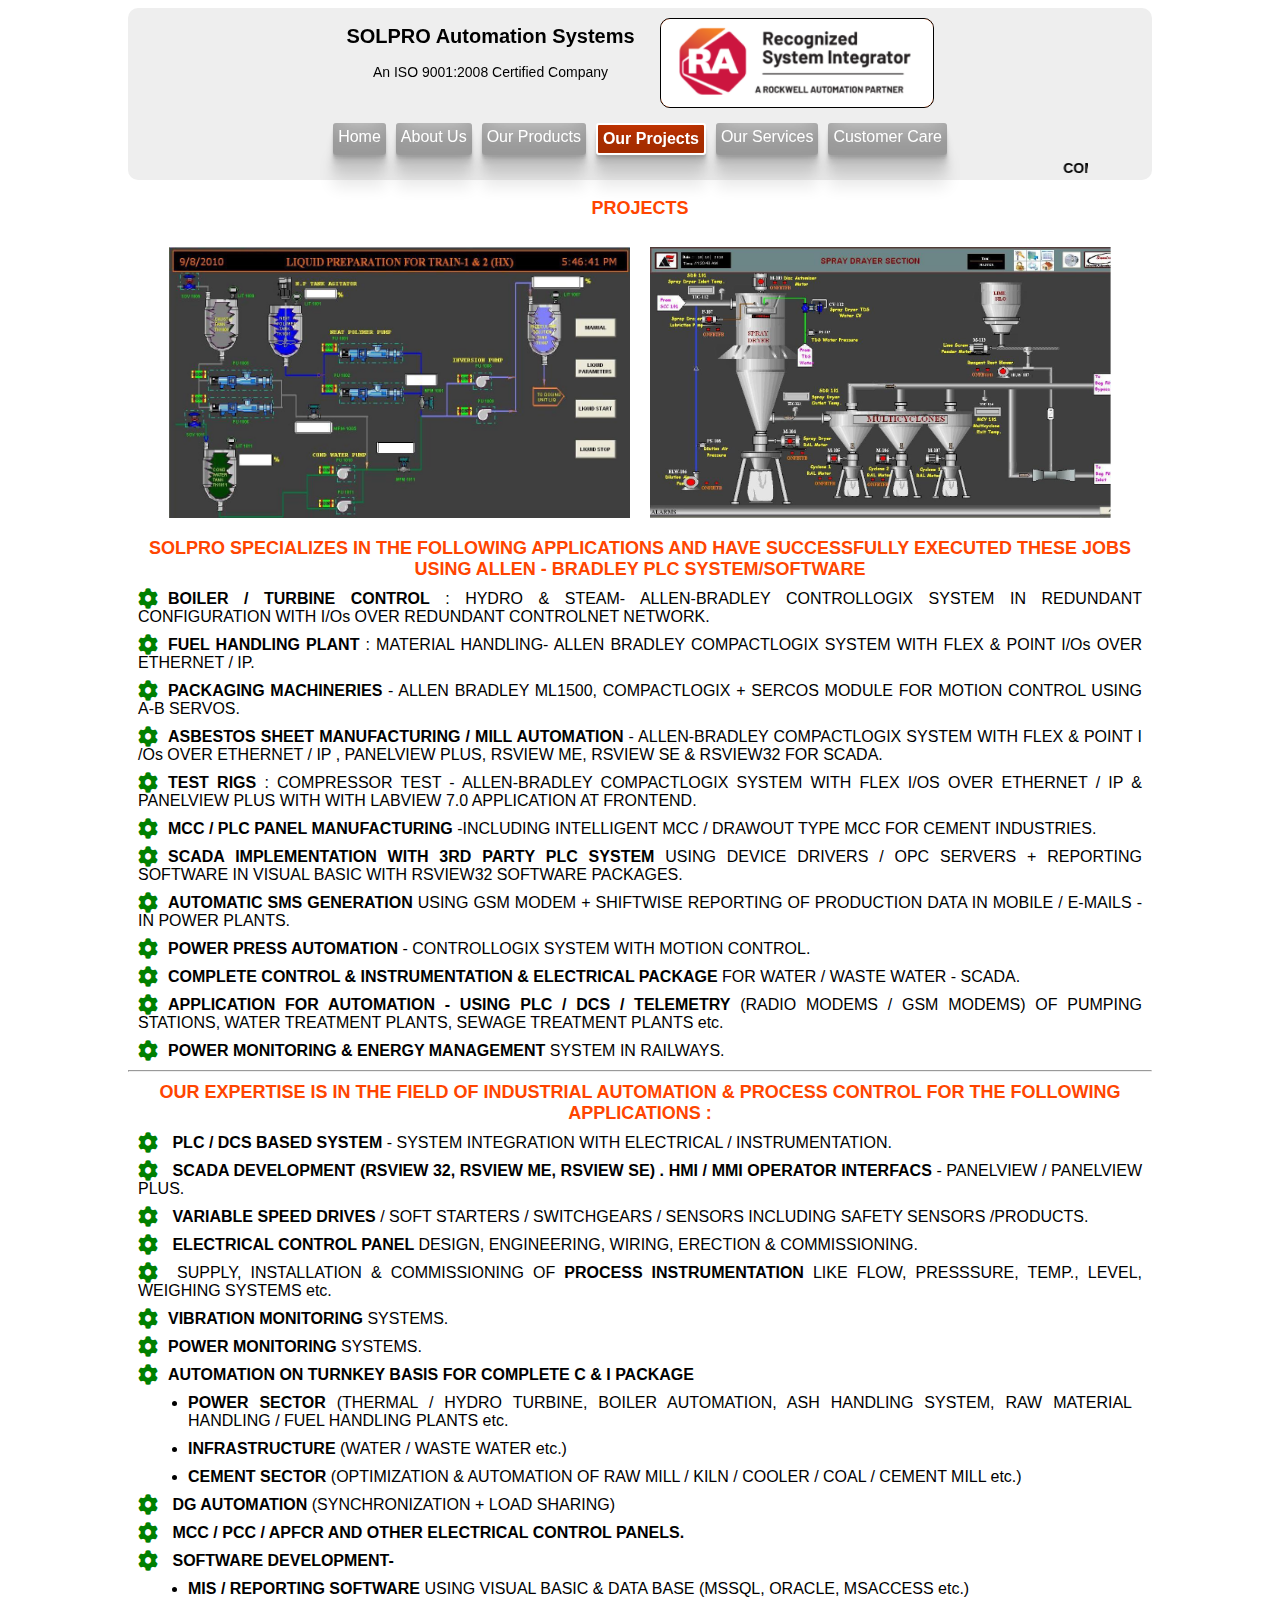
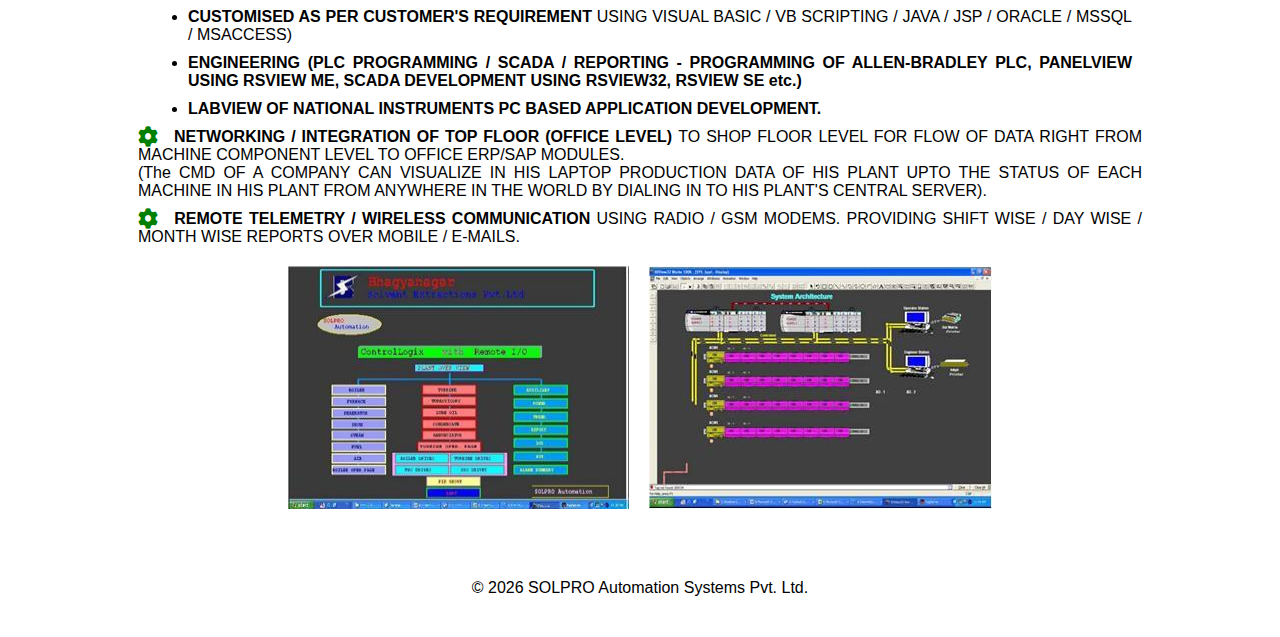
<file: projects.html>
<!DOCTYPE html>
<html lang="en">
   <head>
      <meta charset="UTF-8" />
      <meta http-equiv="X-UA-Compatible" content="IE=edge" />
      <meta name="viewport" content="width=device-width, initial-scale=1.0" />
      <link rel="stylesheet" href="https://cdnjs.cloudflare.com/ajax/libs/font-awesome/6.0.0/css/all.min.css" integrity="sha512-9usAa10IRO0HhonpyAIVpjrylPvoDwiPUiKdWk5t3PyolY1cOd4DSE0Ga+ri4AuTroPR5aQvXU9xC6qOPnzFeg==" crossorigin="anonymous" referrerpolicy="no-referrer" />
      <link rel="stylesheet" href="style.css" />
      <title>Our Projects - SOLPRO Automation Systems</title>
   </head>
   <body>
      <div id="container">
         <nav class="navigationbar">
            <div class="logozone">
               <div>
                  <h2>SOLPRO Automation Systems</h2>
                  <p>
                     <span> An ISO 9001:2008 Certified Company</span>
                  </p>
                  <p>
                     <span class="smalldevices">Rockwell Automation Partner & Recognized System Integrator</span>
                  </p>
               </div>
               <img class="pulse" src="headerimage.png" alt="" />
            </div>
            <div id="menu">
               <a href="index.html">Home</a>
               <a href="about.html">About Us</a>
               <a href="ourproducts.html">Our Products</a>
               <a href="#" class="active">Our Projects</a>
               <a href="ourservices.html">Our Services</a>
               <!-- <a href="ourclients.html">Our Clients</a> -->
               <!-- <a href="contactus.html">Contact Us</a> -->
               <a href="customercare.html">Customer Care</a>
            </div>
            <div class="marquee-container">
               <marquee class="marquee-code" direction="left" behavior="scrool" scrollamount="3">COMPLETE SOLUTIONS PROVIDER IN THE FIELD OF INDUSTRIAL AUTOMATION & PROCESS CONTROL USING PLC/DCS/SCADA/ELECTRICAL PANELS,MCC ETC.</marquee>
            </div>
         </nav>
         <article>
            <h3 class="center incfont">PROJECTS</h3>
            <div class="projects_spl">
               <img src="projectimages/Liquid Preparation.jpg" alt="">
               <img src="projectimages/Spray Dryer.jpg" alt="">
            </div>

            <p class="incfont">
                <span class="bold">

                    SOLPRO SPECIALIZES IN THE FOLLOWING APPLICATIONS AND HAVE SUCCESSFULLY EXECUTED THESE JOBS USING ALLEN - BRADLEY PLC SYSTEM/SOFTWARE
                </span>
            </p>
            <p>
                <i class="fa-solid fa-cog fa-spin fa-lg"></i><span class="bold">BOILER / TURBINE CONTROL </span>: HYDRO & STEAM- ALLEN-BRADLEY CONTROLLOGIX SYSTEM IN REDUNDANT CONFIGURATION WITH I/Os OVER REDUNDANT CONTROLNET NETWORK.
            </p>
            <p>
                <i class="fa-solid fa-cog fa-spin fa-lg"></i><span class="bold">FUEL HANDLING PLANT </span>: MATERIAL HANDLING- ALLEN BRADLEY COMPACTLOGIX SYSTEM WITH FLEX & POINT I/Os OVER ETHERNET / IP.
            </p>
            <p><i class="fa-solid fa-cog fa-spin fa-lg"></i><span class="bold">PACKAGING MACHINERIES </span> - ALLEN BRADLEY ML1500, COMPACTLOGIX + SERCOS MODULE FOR MOTION CONTROL USING A-B SERVOS.
            </p>
            <p><i class="fa-solid fa-cog fa-spin fa-lg"></i><span class="bold">ASBESTOS SHEET MANUFACTURING / MILL AUTOMATION </span> - ALLEN-BRADLEY COMPACTLOGIX SYSTEM WITH FLEX & POINT I /Os OVER ETHERNET / IP , PANELVIEW PLUS, RSVIEW ME, RSVIEW SE & RSVIEW32 FOR SCADA.
            </p>
            <p><i class="fa-solid fa-cog fa-spin fa-lg"></i><span class="bold">TEST RIGS </span> : COMPRESSOR TEST - ALLEN-BRADLEY COMPACTLOGIX SYSTEM WITH FLEX I/OS OVER ETHERNET / IP & PANELVIEW PLUS WITH WITH LABVIEW 7.0 APPLICATION AT FRONTEND.
            </p>
            <p><i class="fa-solid fa-cog fa-spin fa-lg"></i><span class="bold">MCC / PLC PANEL MANUFACTURING</span> -INCLUDING INTELLIGENT MCC / DRAWOUT TYPE MCC FOR CEMENT INDUSTRIES.
            </p>
            <p><i class="fa-solid fa-cog fa-spin fa-lg"></i><span class="bold">SCADA IMPLEMENTATION WITH 3RD PARTY PLC SYSTEM</span> USING DEVICE DRIVERS / OPC SERVERS + REPORTING SOFTWARE IN VISUAL BASIC WITH RSVIEW32 SOFTWARE PACKAGES.
            </p>
            <p><i class="fa-solid fa-cog fa-spin fa-lg"></i><span class="bold">AUTOMATIC SMS GENERATION</span> USING GSM MODEM + SHIFTWISE REPORTING OF PRODUCTION DATA IN MOBILE / E-MAILS -IN POWER PLANTS.
            </p>
            <p><i class="fa-solid fa-cog fa-spin fa-lg"></i><span class="bold">POWER PRESS AUTOMATION </span> - CONTROLLOGIX SYSTEM WITH MOTION CONTROL.
            </p>
            <p><i class="fa-solid fa-cog fa-spin fa-lg"></i><span class="bold">COMPLETE CONTROL & INSTRUMENTATION & ELECTRICAL PACKAGE </span> FOR WATER / WASTE WATER - SCADA.
            </p>
            <p><i class="fa-solid fa-cog fa-spin fa-lg"></i><span class="bold">APPLICATION FOR AUTOMATION - USING PLC / DCS / TELEMETRY</span> (RADIO MODEMS / GSM MODEMS) OF PUMPING STATIONS, WATER TREATMENT PLANTS, SEWAGE TREATMENT PLANTS etc.
            </p>
            <p><i class="fa-solid fa-cog fa-spin fa-lg"></i><span class="bold">POWER MONITORING & ENERGY MANAGEMENT</span> SYSTEM IN RAILWAYS.</p>
            <hr>    
            <p class="incfont"></i><span class="bold">OUR EXPERTISE IS IN THE FIELD OF INDUSTRIAL AUTOMATION & PROCESS CONTROL FOR THE FOLLOWING APPLICATIONS :
               </span>
            </p>
            <p><i class="fa-solid fa-cog fa-spin fa-lg"></i><span class="bold">
               PLC / DCS BASED SYSTEM
               </span> - SYSTEM INTEGRATION WITH ELECTRICAL / INSTRUMENTATION.
            </p>
            <p><i class="fa-solid fa-cog fa-spin fa-lg"></i><span class="bold">
               SCADA DEVELOPMENT (RSVIEW 32, RSVIEW ME, RSVIEW SE) . HMI / MMI OPERATOR INTERFACS 
               </span> - PANELVIEW / PANELVIEW PLUS.
            </p>
            <p><i class="fa-solid fa-cog fa-spin fa-lg"></i><span class="bold">
               VARIABLE SPEED DRIVES
               </span> / SOFT STARTERS / SWITCHGEARS / SENSORS INCLUDING SAFETY SENSORS /PRODUCTS.
            </p>
            <p><i class="fa-solid fa-cog fa-spin fa-lg"></i><span class="bold">
               ELECTRICAL CONTROL PANEL
               </span> DESIGN, ENGINEERING, WIRING, ERECTION & COMMISSIONING.
            </p>
            <p><i class="fa-solid fa-cog fa-spin fa-lg"></i>
               SUPPLY, INSTALLATION & COMMISSIONING OF <span class="bold">PROCESS INSTRUMENTATION</span> LIKE FLOW, PRESSSURE, TEMP., LEVEL, WEIGHING SYSTEMS etc.
            </p>
            <p><i class="fa-solid fa-cog fa-spin fa-lg"></i><span class="bold">VIBRATION MONITORING </span> SYSTEMS.
            </p>
            <p><i class="fa-solid fa-cog fa-spin fa-lg"></i><span class="bold">POWER MONITORING</span> SYSTEMS.
            </p>
            <p><i class="fa-solid fa-cog fa-spin fa-lg"></i><span class="bold">AUTOMATION ON TURNKEY BASIS FOR COMPLETE C & I PACKAGE</span>
            <ul>
               <li>
                  <span class="bold">POWER SECTOR</span> (THERMAL / HYDRO TURBINE, BOILER AUTOMATION, ASH HANDLING SYSTEM, RAW MATERIAL HANDLING / FUEL HANDLING PLANTS etc.
               </li>
               <li>
                  <span class="bold">INFRASTRUCTURE</span> (WATER / WASTE WATER etc.)
               </li>
               <li>
                  <span class="bold">CEMENT SECTOR</span> (OPTIMIZATION & AUTOMATION OF RAW MILL / KILN / COOLER / COAL / CEMENT MILL etc.)
               </li>
            </ul>
            </p>
            <p><i class="fa-solid fa-cog fa-spin fa-lg"></i><span class="bold">
               DG AUTOMATION 
               </span> (SYNCHRONIZATION + LOAD SHARING)
            </p>
            <p><i class="fa-solid fa-cog fa-spin fa-lg"></i><span class="bold">
               MCC / PCC / APFCR AND OTHER ELECTRICAL CONTROL PANELS.
               </span>
            </p>
            <p><i class="fa-solid fa-cog fa-spin fa-lg"></i>
               <span class="bold">SOFTWARE DEVELOPMENT-</span>
            <ul>
               <li><span class="bold">MIS / REPORTING SOFTWARE</span> USING VISUAL BASIC & DATA BASE (MSSQL, ORACLE, MSACCESS etc.)
               </li>
               <li><span class="bold">CUSTOMISED AS PER CUSTOMER'S REQUIREMENT</span> USING VISUAL BASIC / VB SCRIPTING / JAVA / JSP / ORACLE / MSSQL / MSACCESS)
               </li>
               <li><span class="bold">
                  ENGINEERING (PLC PROGRAMMING / SCADA / REPORTING - PROGRAMMING OF ALLEN-BRADLEY PLC, PANELVIEW USING RSVIEW ME, SCADA DEVELOPMENT USING RSVIEW32, RSVIEW SE etc.)
                  </span>
               </li>
               <li>
                  <span class="bold">
                  LABVIEW
                  OF NATIONAL INSTRUMENTS PC BASED APPLICATION DEVELOPMENT.
                  </span>
               </li>
            </ul>
            </p>
            <p><i class="fa-solid fa-cog fa-spin fa-lg"></i><span class="bold">
               NETWORKING / INTEGRATION OF TOP FLOOR (OFFICE LEVEL)
               </span> TO SHOP FLOOR LEVEL FOR FLOW OF DATA RIGHT FROM MACHINE COMPONENT LEVEL TO OFFICE ERP/SAP MODULES.
               <br> (The CMD OF A COMPANY CAN VISUALIZE IN HIS LAPTOP PRODUCTION DATA OF HIS PLANT UPTO THE STATUS OF EACH MACHINE IN HIS PLANT FROM ANYWHERE IN THE WORLD BY DIALING IN TO HIS PLANT'S CENTRAL SERVER).
            </p>
            <p><i class="fa-solid fa-cog fa-spin fa-lg"></i><span class="bold">
               REMOTE TELEMETRY / WIRELESS COMMUNICATION
               </span> USING RADIO / GSM MODEMS. PROVIDING SHIFT WISE / DAY WISE / MONTH WISE REPORTS OVER MOBILE / E-MAILS.
            </p>

            <div class="give_margin">
                <img src="projectimages/BPPL Power Plant.jpg" alt="">
                <img src="projectimages/BPPL Power Plant Sys Archtecture.jpg" alt="">
            </div>
         </article>
      </div>
      <footer id="footer">

    </footer>
   </body>
   <footer id="footer">
      <p class="center">
        &copy;
        <span></span>
        SOLPRO Automation Systems Pvt. Ltd.
        <br />
      </p>
    </footer>
    <script src="script.js"></script>
</html>
</file>
<file: style.css>
body {
  box-sizing: border-box;
}
@media only screen and (max-width: 885px) {
  #container {
    width: 95vw;
  }
  div.logozone div h2 {
    font-weight: 0.7rem;
    line-height: 0.8;
  }

  div.logozone div p {
    font-weight: 0.7rem;
    line-height: 0.8;
  }

  div.logozone {
    margin-bottom: 0;
  }
  #menu a {
    padding: 2px;
    margin: 2px;
  }
  .projects {
    flex-direction: column;
    align-items: center;
  }
  .projects img {
    width: 100%;
  }
  img.imgleft {
    margin: 10px;
  }
  div.addresses {
    text-align: left;
    /* justify-content: flex-start; */
  }
}

@media only screen and (max-width: 670px) {
  .clearjustify {
    text-align: left;
  }
  div.addresses {
    text-align: left;
    /* justify-content: flex-start; */
  }
  #container {
    width: 95vw;
  }
  .cpanels {
    flex-wrap: wrap;
  }
  div.logozone div h2 {
    font-weight: 0.3rem;
    line-height: 0.8;
    margin-bottom: 0;
  }

  .services img {
    width: 95%;
  }

  div.logozone div p {
    margin-top: 10px;
    font-weight: 0.3rem;
    line-height: 0.9;
  }

  .logozone img {
    display: none !important;
  }
  .logozone:first-child {
    justify-content: center;
  }

  .navigationbar div.logozone {
    height: auto;
    margin-bottom: 0px;
  }

  div.logozone div {
    /* background-color: #cd163f; */
    /* height: fit-content; */
  }
  .smalldevices {
    display: block !important;
    font-weight: bold;
    font-size: 12px;
  }
  #menu a {
    padding: 5px;
    margin: 5px;
  }
  .projects {
    display: flex;
    align-items: center;
    flex-wrap: wrap;
  }
  img.imgleft {
    margin: 10px;
  }
  div.needtopmargin {
    margin-top: 40px;
  }

  nav.navigationbar {
    font-size: smaller;
  }

  ul {
    padding-left: 10px;
  }

  article {
    text-align: left;
  }
}

.smalldevices {
  display: none;
}

.navigationbar {
  text-align: center;
  position: sticky;
  top: 0;
  z-index: 1;
  border-radius: 10px;
  background: #eee;
  background-image: url("https://www.transparenttextures.com/patterns/black-thread-light.png");
  height: auto;
}

.navigationbar .logozone {
  margin-left: auto;
  margin-right: auto;
  display: flex;
  flex-shrink: 0;
  height: 100px;
  width: 75vw;
  justify-content: center;
  margin-bottom: 10px;
}
.navigationbar .logozone img {
  margin-top: 10px;
  display: block;
  margin-left: 25px;
  border: 1px black solid;
  border-radius: 10px;
}

.navigationbar .logozone h2 {
  font-size: 20px;
}
.navigationbar .logozone p {
  font-size: 14px;
}

.navigationbar #menu {
  width: 100%;
  display: flex;
  flex-wrap: wrap;
  justify-content: center;
}

#menu a {
  text-decoration: none;
  padding: 5px;
  margin: 5px;
  border-radius: 3px;
  /* background: #cd163f; */
  background-image: url("https://www.transparenttextures.com/patterns/black-thread-light.png");

  color: rgb(255, 255, 255);
  box-shadow: rgba(0, 0, 0, 0.17) 0px -23px 25px 0px inset, rgba(0, 0, 0, 0.15) 0px -36px 30px 0px inset,
    rgba(0, 0, 0, 0.1) 0px -79px 40px 0px inset, rgba(0, 0, 0, 0.06) 0px 2px 1px, rgba(0, 0, 0, 0.09) 0px 4px 2px,
    rgba(0, 0, 0, 0.09) 0px 8px 4px, rgba(0, 0, 0, 0.09) 0px 16px 8px, rgba(0, 0, 0, 0.09) 0px 32px 16px;
}

#menu a:hover {
  text-decoration: none;
  padding: 5px;
  margin: 5px;
  border-radius: 3px;
  background: orangered;
  box-shadow: rgba(0, 0, 0, 0.24) 0px 3px 8px;
  color: white;
}

.active {
  background-color: orangered;
  border: 2px solid white;
  border-radius: 3px;
  color: white;
  font-weight: bold;
}

#container {
  position: relative;
  width: 80vw;
  min-height: 80vh;
  /* background-color: rgba(235, 240, 234, 0.9); */
  border-radius: 15px;
  margin-left: auto;
  margin-right: auto;
  border-radius: 13px rgb(39, 41, 39) solid;
}

body {
  font-family: "Segoe UI", Tahoma, Geneva, Verdana, sans-serif;
  text-align: justify;
  /* background-image: url("recognition.png");
  background-repeat: no-repeat;
  background-attachment: fixed;
  background-position: center; */

  background-image: url("https://www.transparenttextures.com/patterns/white-tiles.png");

  background-color: rgba(255, 255, 255, 0.5);
  /* This is mostly intended for prototyping; please download the pattern and re-host for production environments. Thank you! */
}

.pulse {
  display: block;
  /* border-radius: 50%; */
  background: #ee5a15;
  cursor: pointer;
  box-shadow: 0 0 0 rgba(255, 251, 12, 0.4);
  animation: pulse 2s infinite;
}
.pulse:hover {
  animation: none;
}

@-webkit-keyframes pulse {
  0% {
    -webkit-box-shadow: 0 0 0 0 rgba(204, 169, 44, 0.4);
  }
  70% {
    -webkit-box-shadow: 0 0 0 10px rgba(204, 169, 44, 0);
  }
  100% {
    -webkit-box-shadow: 0 0 0 0 rgba(204, 169, 44, 0);
  }
}
@keyframes pulse {
  0% {
    -moz-box-shadow: 0 0 0 0 orange;
    box-shadow: 0 0 0 0 orange;
  }
  70% {
    -moz-box-shadow: 0 0 0 10px rgba(20, 19, 16, 0);
    box-shadow: 0 0 0 20px rgba(204, 169, 44, 0);
  }
  100% {
    -moz-box-shadow: 0 0 0 0 rgba(204, 169, 44, 0);
    box-shadow: 0 0 0 0 rgba(204, 169, 44, 0);
  }
}
.marquee-container {
  width: 70vw;
  margin-left: auto;
  margin-right: auto;
}

.marquee-code {
  height: auto;
  font-weight: bold;
  background-color: transparent;
  font-size: 14px;
  color: #000000;
}

article,
p {
  font-family: "Segoe UI", Tahoma, Geneva, Verdana, sans-serif;
}

span.bold {
  font-weight: bold;
}

.center {
  text-align: center;
}

.imgleft {
  margin: 20px;
  float: left;
}

.imgright {
  margin: 0 15px;
  float: right;
  width: 20%;
}

.corr {
  width: 30%;
  margin: 0;
}

.corr-45 {
  width: 45%;
}
.corr-35 {
  width: 35%;
}
.wid45 {
  width: 45%;
  margin: 5px;
}
.clearfix {
  clear: both;
}

#footer {
  min-height: 50px;
}

span.small {
  font-size: small;
}

#imagezone {
  display: flex;
  flex-wrap: wrap;
  justify-content: center;
}

.flex-li {
  display: flex;
  flex-wrap: wrap;
  justify-content: space-around;
}

.flex-li div:last-child {
  width: 60%;
}

.cpanels {
  margin-top: 10px;
  margin-bottom: 10px;
  display: flex;
  flex-wrap: nowrap;
  justify-content: space-around;
}

.centerimg {
  width: 100%;
}

.centerimg img {
  margin-top: 10px;
  margin-bottom: 10px;
  border-radius: 3%;
  display: block;
  margin-left: auto;
  margin-right: auto;
}

.projects {
  display: flex;
  flex-wrap: wrap;
  justify-content: center;
}

.projects_spl {
  display: flex;
  flex-wrap: wrap;
  justify-content: center;
}

div.projects_spl img {
  margin: 10px 10px;
  width: 45%;
}
i {
  display: inline-block;
  color: green;
  margin-right: 10px;
}

.incfont {
  font-size: 18px;
  text-align: center;
  color: orangered;
}

.services {
  display: flex;
  justify-content: center;
  flex-wrap: wrap;
}

div .contact {
  display: flex;
  justify-content: center;
  flex-wrap: wrap;
}

div .contact ul li {
  list-style: none;
  font-weight: bold;
}
div .contact ul li#red {
  color: #cd163f;
}

.addresses {
  display: flex;
  flex-wrap: wrap;
  justify-content: center;
  flex: 1;
}

address {
  margin: 10px;
  width: 420px;
  height: 120px;
  padding: 5px;
  word-wrap: break-word;
}

p,
ul,
li {
  margin: 10px;
}

.give_margin {
  display: flex;
  justify-content: center;
  flex-wrap: wrap;
}

.give_margin img {
  margin: 10px;
}

.needtopmargin {
  padding: 20px;
  margin: 20px;
}

.imgcenter img {
  display: block;
}

.imgcenter {
  display: flex;
  justify-content: center;
}

.contactform {
  width: 80vw;
  margin-left: auto;
  margin-right: auto;
}
</file>
